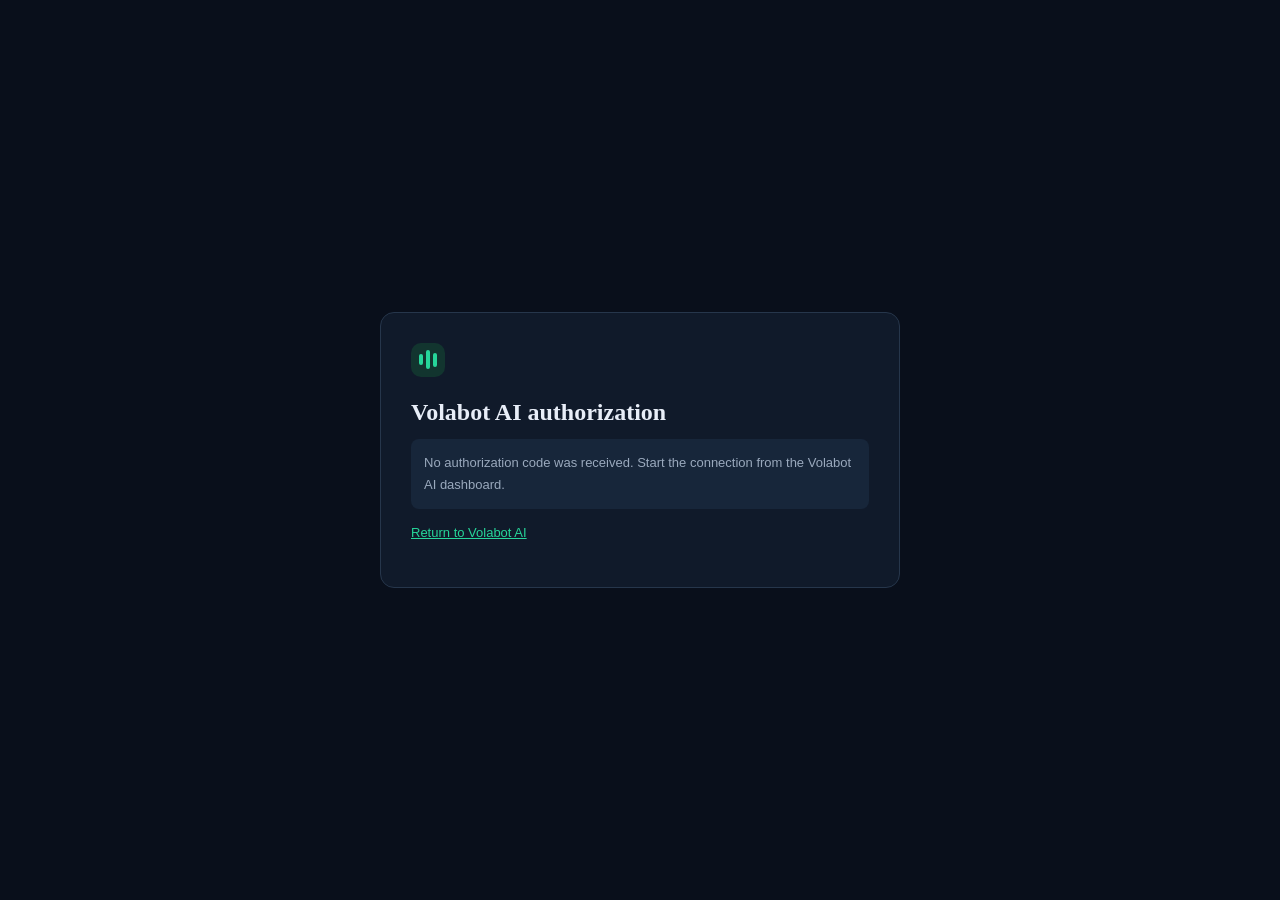
<file: index.html>
<!DOCTYPE html>
<html lang="en">
<head>
  <meta charset="UTF-8">
  <meta name="viewport" content="width=device-width, initial-scale=1.0">
  <meta name="theme-color" content="#090f1b">
  <title>Volabot AI — Deriv authorization</title>
  <link rel="stylesheet" href="../styles.css">
  <style>
    body{min-height:100vh;display:grid;place-items:center;padding:20px}
    .callback-card{max-width:520px;width:100%;background:#101a2a;border:1px solid #26364b;border-radius:14px;padding:30px}
    .callback-card h1{font:600 24px "Space Grotesk";margin:0 0 10px}
    .callback-card p{color:#9aa9bd;line-height:1.7;font-size:13px}
    .callback-card a{color:#26d69a}
    .callback-status{padding:13px;background:#17263a;border-radius:8px;color:#e5edf7;font-size:12px;line-height:1.6}
  </style>
</head>
<body>
  <main class="callback-card">
    <div class="brand-mark" style="margin-bottom:22px"><span></span><span></span><span></span></div>
    <h1>Volabot AI authorization</h1>
    <p id="status" class="callback-status">Checking authorization response…</p>
    <p><a href="../">Return to Volabot AI</a></p>
  </main>
  <script>
    const statusEl = document.getElementById("status");
    const params = new URLSearchParams(location.search);
    const code = params.get("code");
    const returnedState = params.get("state");
    const error = params.get("error");
    if (error) {
      statusEl.textContent = "Deriv authorization was not completed: " + error + ". Return to Volabot AI and try again.";
    } else if (!code) {
      statusEl.textContent = "No authorization code was received. Start the connection from the Volabot AI dashboard.";
    } else {
      const savedState = sessionStorage.getItem("pkce_state");
      const verifier = sessionStorage.getItem("pkce_verifier");
      if (!savedState || returnedState !== savedState || !verifier) {
        statusEl.textContent = "Authorization state could not be verified. Return to the dashboard and start a new login.";
      } else {
        // Deliberately do not exchange the code in browser JavaScript.
        // A server-side OAuth token exchange endpoint must be configured first.
        history.replaceState({}, document.title, location.pathname);
        statusEl.textContent = "Authorization response verified. The secure server-side token exchange is not configured yet, so your account is not connected. No token has been stored.";
      }
    }
  </script>
</body>
</html>
</file>
<file: styles.css>
*{box-sizing:border-box} :root{color-scheme:dark;--bg:#090f1b;--panel:#101a2a;--panel2:#121f31;--line:#202e42;--muted:#8290a5;--text:#e8eef8;--green:#26d69a;--blue:#6b9cff;--purple:#a78bfa;--amber:#f5b94c;--red:#ff7185} body{margin:0;background:var(--bg);color:var(--text);font-family:"DM Sans",sans-serif;font-size:14px}button,input,select{font:inherit}button{cursor:pointer}.app-shell{min-height:100vh}.sidebar{width:248px;position:fixed;inset:0 auto 0 0;background:#0b1422;border-right:1px solid var(--line);padding:27px 17px 18px;display:flex;flex-direction:column;z-index:5}.brand{display:flex;align-items:center;gap:11px;text-decoration:none;color:#f4f7fc;font:700 17px "Space Grotesk",sans-serif;letter-spacing:.5px;margin:0 9px 43px}.brand small{display:block;font:600 8px "DM Sans",sans-serif;color:#7f8da2;letter-spacing:1.55px;margin-top:3px}.brand-accent{color:var(--green)}.brand-mark{height:34px;width:34px;border-radius:10px;background:#12352f;display:flex;align-items:center;justify-content:center;gap:3px}.brand-mark span{display:block;width:4px;border-radius:3px;background:var(--green)}.brand-mark span:nth-child(1){height:11px}.brand-mark span:nth-child(2){height:19px}.brand-mark span:nth-child(3){height:14px}.workspace-label,.section-kicker,.eyebrow{font-size:10px;font-weight:700;letter-spacing:1.5px;color:#74849b}.workspace-label{padding:0 11px 12px}.nav{display:grid;gap:5px}.nav-link{height:43px;display:flex;align-items:center;gap:13px;padding:0 12px;color:#9aa8bc;text-decoration:none;border-radius:8px;font-weight:500;transition:.2s}.nav-link:hover,.nav-link.active{background:#14243a;color:#f3f7ff}.nav-link.active{box-shadow:inset 2px 0 var(--green)}.nav-icon{width:18px;text-align:center;font-size:18px;color:#8193ad}.nav-link.active .nav-icon{color:var(--green)}.nav-count{margin-left:auto;background:#1c3b3a;color:#54e0b0;font-size:10px;padding:3px 7px;border-radius:20px}.sidebar-bottom{margin-top:auto}.connection-card{background:#101f30;border:1px solid #20334a;border-radius:10px;padding:13px;margin:0 2px 18px}.connection-head{font-size:12px;font-weight:700}.status-dot,.market-status i,.demo-pill i{display:inline-block;width:7px;height:7px;border-radius:50%;background:#718096;margin-right:6px}.connection-card p{font-size:11px;color:var(--muted);margin:9px 0 12px}.btn{border:0;border-radius:7px;padding:10px 15px;font-weight:700;transition:.2s}.btn-primary{background:var(--green);color:#062319}.btn-primary:hover{background:#4be6ae;transform:translateY(-1px)}.btn-outline{border:1px solid #33465d;background:transparent;color:#cbd6e6}.btn-small{font-size:11px;padding:8px 10px}.full{width:100%}.muted{font-size:12px}.profile{border-top:1px solid var(--line);padding:17px 5px 0;display:flex;align-items:center;gap:10px}.avatar,.mini-avatar{width:32px;height:32px;border-radius:50%;display:grid;place-items:center;background:#233c55;color:#a9d7ff;font-weight:700;font-size:11px}.profile strong{display:block;font-size:11px}.profile small{display:block;color:var(--muted);font-size:10px;margin-top:3px}.profile-menu{margin-left:auto;color:#8290a5}.main{margin-left:248px;min-height:100vh}.topbar{height:70px;border-bottom:1px solid var(--line);display:flex;align-items:center;justify-content:space-between;padding:0 34px;background:rgba(9,15,27,.92)}.breadcrumb{color:#7f8da2;font-size:12px}.breadcrumb span{padding:0 9px;color:#4b5a70}.breadcrumb strong{color:#dce5f1;font-weight:600}.top-actions{display:flex;align-items:center;gap:22px}.market-status{font-size:10px;color:#9aa8bc}.market-status i{background:var(--green);box-shadow:0 0 9px #26d69a88}.icon-btn{position:relative;border:0;background:none;color:#9aabc1;font-size:20px}.icon-btn b{position:absolute;right:0;top:3px;width:5px;height:5px;background:var(--red);border-radius:50%}.user-chip{display:flex;align-items:center;gap:9px;background:#142136;border:1px solid #26364c;border-radius:7px;color:#cbd6e6;padding:5px 9px;font-size:11px}.mini-avatar{width:25px;height:25px}.mobile-menu{display:none}.content{max-width:1500px;margin:auto;padding:30px 34px 22px}.welcome-row{display:flex;justify-content:space-between;align-items:flex-end;margin-bottom:24px}.eyebrow{margin-bottom:8px}.welcome-row h1{font:600 29px "Space Grotesk",sans-serif;letter-spacing:-.8px;margin:0}.title-period{color:var(--green)}.subheading{color:var(--muted);margin:7px 0 0;font-size:12px}.welcome-actions{display:flex;align-items:center;gap:16px}.demo-pill{font-size:9px;letter-spacing:.8px;color:#e4c27b;background:#2c2618;border:1px solid #574525;padding:7px 9px;border-radius:5px;font-weight:700}.demo-pill i{background:var(--amber);width:6px;height:6px}.welcome-actions .btn{font-size:11px}.welcome-actions .btn span{font-size:16px;margin-right:4px}.metric-grid{display:grid;grid-template-columns:repeat(4,1fr);gap:13px;margin-bottom:16px}.metric-card,.panel{background:var(--panel);border:1px solid var(--line);border-radius:10px}.metric-card{padding:16px 17px;min-height:116px}.metric-top{display:flex;justify-content:space-between;align-items:center;color:#9ba9bc;font-size:11px}.metric-icon{height:27px;width:27px;border-radius:7px;display:grid;place-items:center;font-size:15px}.purple{color:var(--purple);background:#29223e}.green{color:var(--green);background:#15352f}.blue{color:var(--blue);background:#1b2d49}.amber{color:var(--amber);background:#3a2e1b}.metric-value{font:600 24px "Space Grotesk",sans-serif;margin:11px 0 4px;letter-spacing:-.5px}.status-value{font-size:21px}.metric-foot{font-size:10px;color:#8190a4}.positive-text{color:var(--green)}.neutral-text{color:#91a0b4}.foot-muted{color:#718096}.panel{padding:18px 19px}.chart-panel{margin-bottom:15px}.panel-heading{display:flex;align-items:center;justify-content:space-between;margin-bottom:17px}.panel-heading h2{font:600 16px "Space Grotesk",sans-serif;margin:5px 0 0}.section-kicker{font-size:9px}.chart-controls{display:flex;gap:9px;align-items:center}.chart-controls select,.bot-form select,.bot-form input{background:#0c1625;border:1px solid #293a50;color:#dce5f1;border-radius:6px;padding:9px 11px;font-size:11px;outline:none}.chart-controls select:focus,.bot-form select:focus,.bot-form input:focus{border-color:#3eaa8a}.time-tabs{display:flex;background:#0c1625;border:1px solid #26364b;padding:3px;border-radius:6px;gap:2px}.time-tabs button{background:transparent;color:#8392a7;border:0;border-radius:4px;font-size:10px;padding:6px 8px}.time-tabs button.active{background:#1c3a3a;color:var(--green)}.chart-summary{display:flex;justify-content:space-between;align-items:center;margin:3px 0 10px}.chart-summary strong{font:600 23px "Space Grotesk",sans-serif;margin-right:10px}.chart-summary .positive-text{font-size:11px;font-weight:700}.chart-note{font-size:10px;color:#74849a}.chart-wrap{height:220px;position:relative;border-bottom:1px solid #26364b;background:repeating-linear-gradient(to bottom,transparent 0,transparent 53px,#1d2a3c 54px),repeating-linear-gradient(to right,transparent 0,transparent 94px,#1b293b 95px)}canvas{width:100%;height:100%;display:block;position:relative;z-index:1}.chart-watermark{position:absolute;right:17px;bottom:14px;font:700 16px "Space Grotesk";letter-spacing:2px;color:#33445a;z-index:0}.chart-watermark span{color:#23634f}.chart-legend{display:flex;align-items:center;gap:17px;margin-top:12px;font-size:9px;color:#8492a6}.chart-legend i{display:inline-block;width:15px;height:2px;vertical-align:middle;margin-right:5px}.legend-price{background:var(--green)}.legend-ema{background:var(--blue)}.chart-disclaimer{margin-left:auto;color:#65758c}.two-column{display:grid;grid-template-columns:1fr 1fr;gap:15px;margin-bottom:15px}.tag{font-size:9px;padding:5px 8px;border-radius:4px}.tag-neutral{color:#aab6c7;background:#1b293c}.indicator-list{display:grid}.indicator-row{display:flex;align-items:center;justify-content:space-between;padding:11px 0;border-bottom:1px solid #1d2a3d}.indicator-row:last-child{border:0}.indicator-row strong,.signal-info strong{display:block;font-size:11px;font-weight:600}.indicator-row small,.signal-info small{display:block;color:#78889e;font-size:9px;margin-top:4px}.indicator-value{font-size:10px}.analysis-note{margin-top:12px;padding:9px 10px;background:#142237;border-radius:6px;color:#94a3b8;font-size:9px;line-height:1.5}.analysis-note span{color:var(--blue);margin-right:5px}.text-link{color:var(--green);text-decoration:none;font-size:10px}.signal-list{display:grid}.signal-row{display:flex;align-items:center;gap:10px;padding:10px 0;border-bottom:1px solid #1d2a3d}.signal-row:last-child{border:0}.signal-symbol{height:29px;width:29px;display:grid;place-items:center;border-radius:7px;font-weight:700}.signal-buy{background:#15382f;color:var(--green)}.signal-sell{background:#3b202b;color:var(--red)}.signal-wait{background:#3b321d;color:var(--amber)}.signal-info{flex:1}.signal-label{font-size:9px;font-weight:700;letter-spacing:.5px;padding:5px 7px;border-radius:4px}.buy-label{background:#15382f;color:var(--green)}.sell-label{background:#3b202b;color:var(--red)}.wait-label{background:#3b321d;color:var(--amber)}.bot-state{font-size:9px;color:#ffca72;font-weight:700;letter-spacing:.6px}.bot-state i{display:inline-block;width:6px;height:6px;border-radius:50%;background:var(--amber);margin-right:5px}.bot-description{color:#8d9bb0;font-size:10px;line-height:1.6;margin:-5px 0 15px}.bot-form{display:grid;gap:12px}.bot-form label{display:grid;gap:6px;color:#aab7c8;font-size:10px}.form-row{display:grid;grid-template-columns:1fr 1fr;gap:10px}.toggle-row{display:flex!important;align-items:center;justify-content:space-between;padding:10px;background:#142237;border-radius:6px}.toggle-row strong{display:block;color:#dce5f1;font-size:10px}.toggle-row small{display:block;color:#8190a5;font-size:9px;margin-top:3px}.toggle-row input{accent-color:var(--green)}.bot-feedback{margin:0;color:#8292a8;font-size:9px;line-height:1.5}.empty-state{min-height:185px;display:flex;flex-direction:column;align-items:center;justify-content:center;text-align:center}.empty-icon{width:40px;height:40px;border:1px solid #2c3c51;border-radius:12px;display:grid;place-items:center;color:#7286a1;font-size:21px;margin-bottom:12px}.empty-state strong{font-size:11px}.empty-state p{max-width:240px;color:#7f8ea3;font-size:9px;line-height:1.6;margin:7px 0}.main footer{display:flex;justify-content:space-between;gap:10px;padding:16px 2px 0;color:#64748a;font-size:9px}.footer-safe{color:#5dbd9d}.toast{position:fixed;bottom:22px;right:22px;background:#1b2b40;border:1px solid #34506b;color:#e5edf7;padding:12px 16px;border-radius:8px;font-size:11px;box-shadow:0 10px 30px #0005;opacity:0;transform:translateY(8px);pointer-events:none;transition:.25s;z-index:20}.toast.show{opacity:1;transform:translateY(0)}
@media(max-width:1100px){.sidebar{width:215px}.main{margin-left:215px}.content{padding:25px 22px}.topbar{padding:0 22px}.metric-grid{grid-template-columns:repeat(2,1fr)}.welcome-row{align-items:flex-start;gap:15px;flex-direction:column}.welcome-actions{width:100%;justify-content:space-between}}
@media(max-width:760px){.sidebar{transform:translateX(-100%);transition:transform .25s;width:255px;box-shadow:15px 0 35px #0007}.sidebar.open{transform:translateX(0)}.main{margin-left:0}.topbar{height:60px;padding:0 15px}.mobile-menu{display:block;background:none;border:0;color:#dce5f1;font-size:19px}.breadcrumb{margin-right:auto;margin-left:12px}.top-actions{gap:10px}.market-status,.icon-btn{display:none}.user-chip{font-size:0}.user-chip span{font-size:11px}.content{padding:22px 14px}.welcome-row h1{font-size:25px}.welcome-actions{align-items:flex-start;flex-direction:column}.metric-grid{gap:9px}.metric-card{padding:13px;min-height:105px}.metric-value{font-size:21px}.two-column{grid-template-columns:1fr}.chart-controls{flex-direction:column;align-items:flex-end}.chart-controls select{max-width:160px}.chart-wrap{height:190px}.chart-note{max-width:135px;text-align:right;line-height:1.4}.chart-legend{flex-wrap:wrap}.chart-disclaimer{width:100%;margin-left:0}.main footer{flex-wrap:wrap;line-height:1.5}.form-row{grid-template-columns:1fr 1fr}}
</file>
